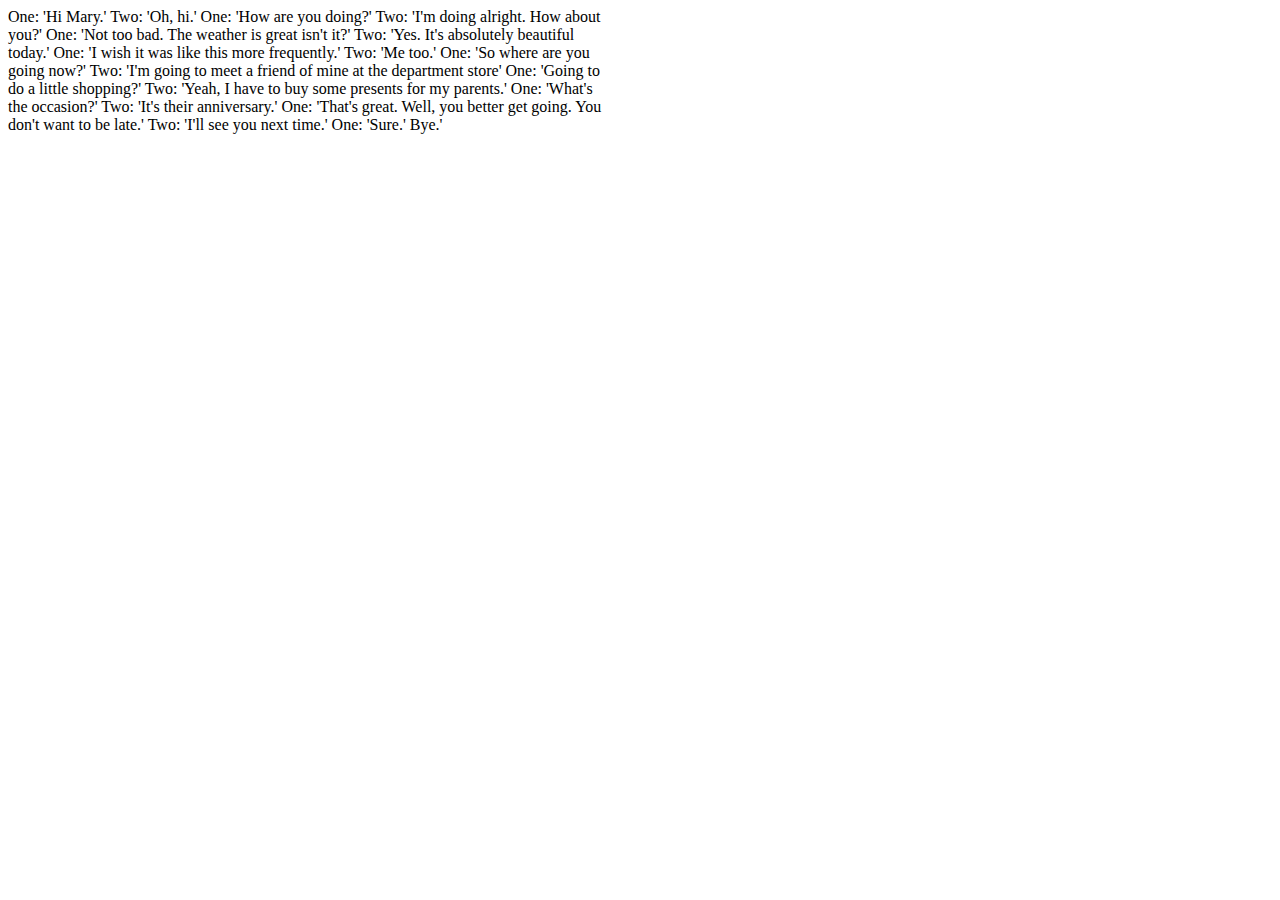
<file: index.html>
<!DOCTYPE html>
<html lang="en">

<head>
   <meta charset="UTF-8">
   <meta http-equiv="X-UA-Compatible" content="IE=edge">
   <meta name="viewport" content="width=device-width, initial-scale=1.0">
   <link rel="stylesheet" href="style.css">
   <title>Document</title>
</head>

<body>

   <div class="text">
      One: 'Hi Mary.'
      Two: 'Oh, hi.'
      One: 'How are you doing?'
      Two: 'I'm doing alright. How about you?'
      One: 'Not too bad. The weather is great isn't it?'
      Two: 'Yes. It's absolutely beautiful today.'
      One: 'I wish it was like this more frequently.'
      Two: 'Me too.'
      One: 'So where are you going now?'
      Two: 'I'm going to meet a friend of mine at the department store'
      One: 'Going to do a little shopping?'
      Two: 'Yeah, I have to buy some presents for my parents.'
      One: 'What's the occasion?'
      Two: 'It's their anniversary.'
      One: 'That's great. Well, you better get going. You don't want to be late.'
      Two: 'I'll see you next time.'
      One: 'Sure.' Bye.'
   </div>

   <script>

      let elemText = document.querySelector('.text').innerHTML;
      console.log(elemText.replace(/'/g, '"'));
      console.log(elemText.replace(/\B'/g, '"'));


   </script>
</body>

</html>
</file>
<file: style.css>
.text {
  height: auto;
  width: 600px;
}
</file>
